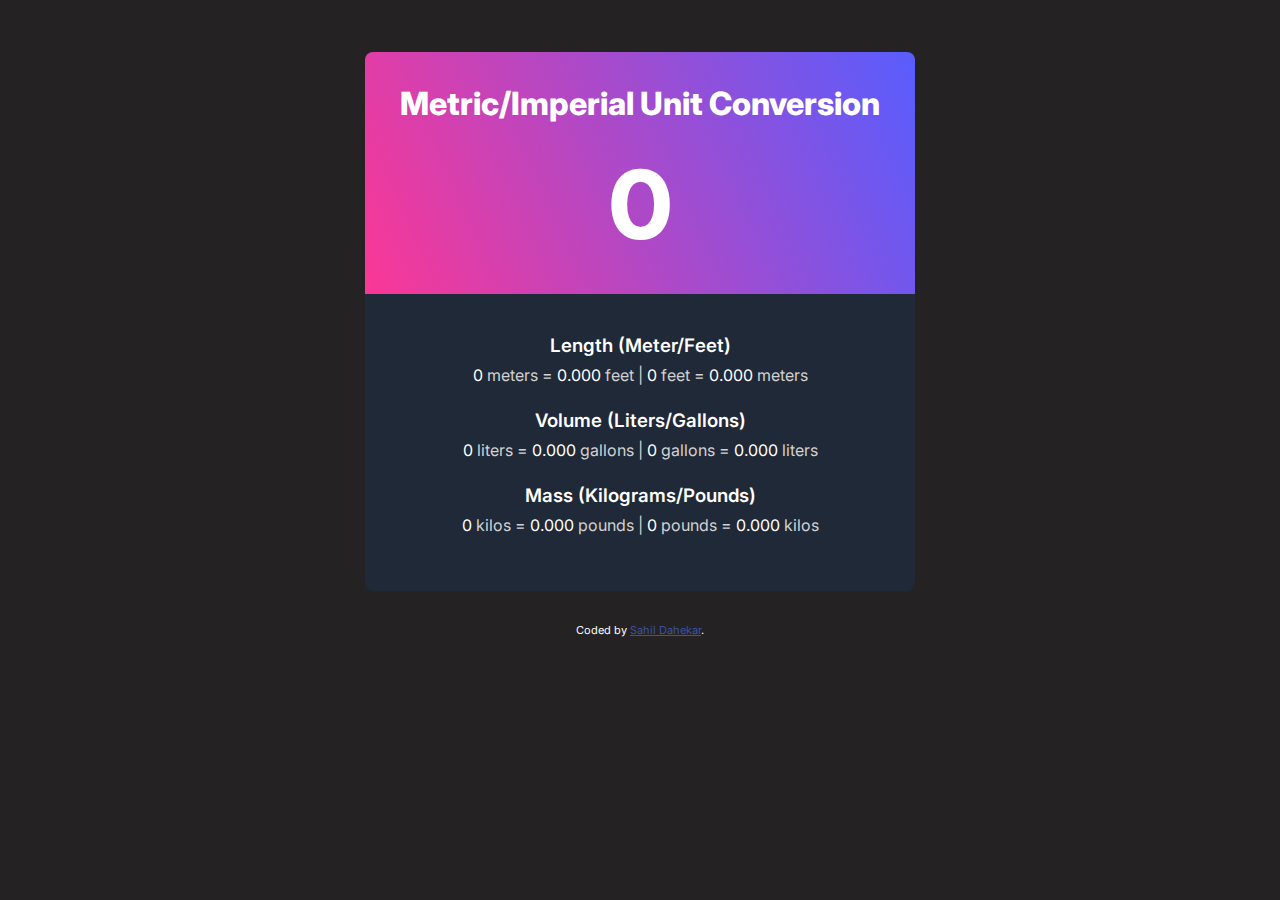
<file: index.html>
<!DOCTYPE html>
<html lang="en">
<head>
    <meta charset="UTF-8">
    <meta http-equiv="X-UA-Compatible" content="IE=edge">
    <meta name="viewport" content="width=device-width, initial-scale=1.0">
    <link rel="preconnect" href="https://fonts.googleapis.com">
    <link rel="preconnect" href="https://fonts.gstatic.com" crossorigin>
    <link href="https://fonts.googleapis.com/css2?family=Bebas+Neue&family=Inter:wght@300;600;700&family=Open+Sans:wght@300&family=Outfit:wght@300;400;600&display=swap" rel="stylesheet">
    <link rel="stylesheet" href="metric.css">
    <title>Metric/Imperial Unit Conversion</title>
</head>
<body>
    <div class="container">
        <section class="main-sec">
            <h1>Metric/Imperial Unit Conversion</h1>
            <input type="text" placeholder="0" id="user-input" oninput="change()">
        </section>
        <section class="result-sec">
            <div>
                <h3>Length (Meter/Feet)</h3>
                <p><span id="user-input-1">0</span> meters = <span id="feet-result">0.000</span> feet | <span id="user-input-4">0</span> feet = <span id="metre-result">0.000</span> meters</p>
            </div>
            <div>
                <h3>Volume (Liters/Gallons)</h3>
                <p><span id="user-input-2">0</span> liters = <span id="gallon-result">0.000</span> gallons | <span id="user-input-5">0</span> gallons = <span id="litre-result">0.000</span> liters</p>
            </div>
            <div>
                <h3>Mass (Kilograms/Pounds)</h3>
                <p><span id="user-input-3">0</span> kilos = <span id="pound-result">0.000</span> pounds | <span id="user-input-6">0</span> pounds = <span id="kilo-result">0.000</span> kilos</p>
            </div>
        </section>
    </div>
    <div class="attribution">
        Coded by <a href="https://github.com/SahilDahekar/nft-preview-card-component.git">Sahil Dahekar</a>.
    </div>
    <script src="metric.js"></script>
</body>
</html>
</file>
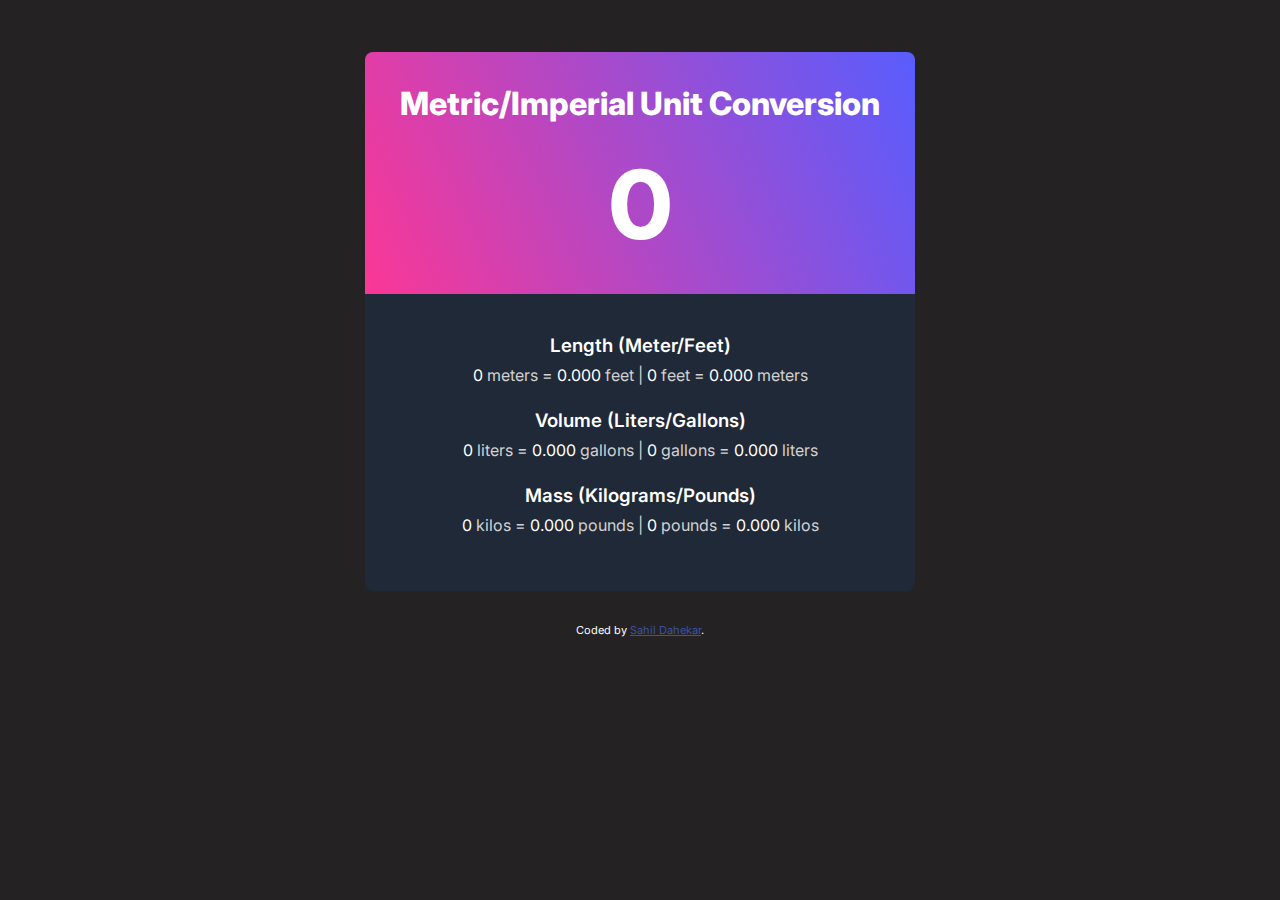
<file: metric.html>
<!DOCTYPE html>
<html lang="en">
<head>
    <meta charset="UTF-8">
    <meta http-equiv="X-UA-Compatible" content="IE=edge">
    <meta name="viewport" content="width=device-width, initial-scale=1.0">
    <link rel="preconnect" href="https://fonts.googleapis.com">
    <link rel="preconnect" href="https://fonts.gstatic.com" crossorigin>
    <link href="https://fonts.googleapis.com/css2?family=Bebas+Neue&family=Inter:wght@300;600;700&family=Open+Sans:wght@300&family=Outfit:wght@300;400;600&display=swap" rel="stylesheet">
    <link rel="stylesheet" href="metric.css">
    <title>Metric/Imperial Unit Conversion</title>
</head>
<body>
    <div class="container">
        <section class="main-sec">
            <h1>Metric/Imperial Unit Conversion</h1>
            <input type="text" placeholder="0" id="user-input" oninput="change()">
        </section>
        <section class="result-sec">
            <div>
                <h3>Length (Meter/Feet)</h3>
                <p><span id="user-input-1">0</span> meters = <span id="feet-result">0.000</span> feet | <span id="user-input-4">0</span> feet = <span id="metre-result">0.000</span> meters</p>
            </div>
            <div>
                <h3>Volume (Liters/Gallons)</h3>
                <p><span id="user-input-2">0</span> liters = <span id="gallon-result">0.000</span> gallons | <span id="user-input-5">0</span> gallons = <span id="litre-result">0.000</span> liters</p>
            </div>
            <div>
                <h3>Mass (Kilograms/Pounds)</h3>
                <p><span id="user-input-3">0</span> kilos = <span id="pound-result">0.000</span> pounds | <span id="user-input-6">0</span> pounds = <span id="kilo-result">0.000</span> kilos</p>
            </div>
        </section>
    </div>
    <div class="attribution">
        Coded by <a href="https://github.com/SahilDahekar/nft-preview-card-component.git">Sahil Dahekar</a>.
    </div>
    <script src="metric.js"></script>
</body>
</html>
</file>
<file: metric.css>
*{
    margin: 0;
    padding: 0;
    box-sizing: border-box;
    font-family: 'Inter';
    color: white;
}

body{
    padding: 1.25rem;
    background-color: rgb(36, 34, 34);
}

input:focus::placeholder {
    color: transparent;
}

.container{
    margin: 2em auto;
    box-sizing: border-box;
    border-radius: 0.5rem;
}

.container .main-sec {
    background: linear-gradient(246.26deg, #585DFE 0%, #FB3796 100%);
    padding: 2rem;
    text-align: center;
    border-top-right-radius: 0.5rem;
    border-top-left-radius: 0.5rem;
}

.container .main-sec h1{
    font-weight: 800;
    margin-bottom: 1.5rem;
}

.container .main-sec input{
    font-weight: 800;
    font-size: 95px;
    background: transparent;
    border: none;
    max-width: 300px;
    text-align: center;
    outline: none;
}

.container .main-sec input:active{
    border: none;
}

.container .result-sec {
    background: #1F2937;
    padding: 2rem;
    text-align: center;
    border-bottom-right-radius: 0.5rem;
    border-bottom-left-radius: 0.5rem;
}

.container .result-sec h3{
    font-weight: 600;
    margin-bottom: 0.5rem;
}

.container .result-sec p{
    font-weight: 400;
    margin-bottom: 1.5rem;
    color: #D2D2D2;
}

.container .result-sec h3:first-of-type{
    margin-top: 0.5rem;
}

::placeholder{
    color: white;
    text-align: center;
}

.attribution { 
    font-size: 11px; 
    text-align: center; 
}
.attribution a { 
    color: hsl(228, 45%, 44%); 
}

@media(min-width: 600px){
    .container{
        width: 550px;
    }    
}
</file>
